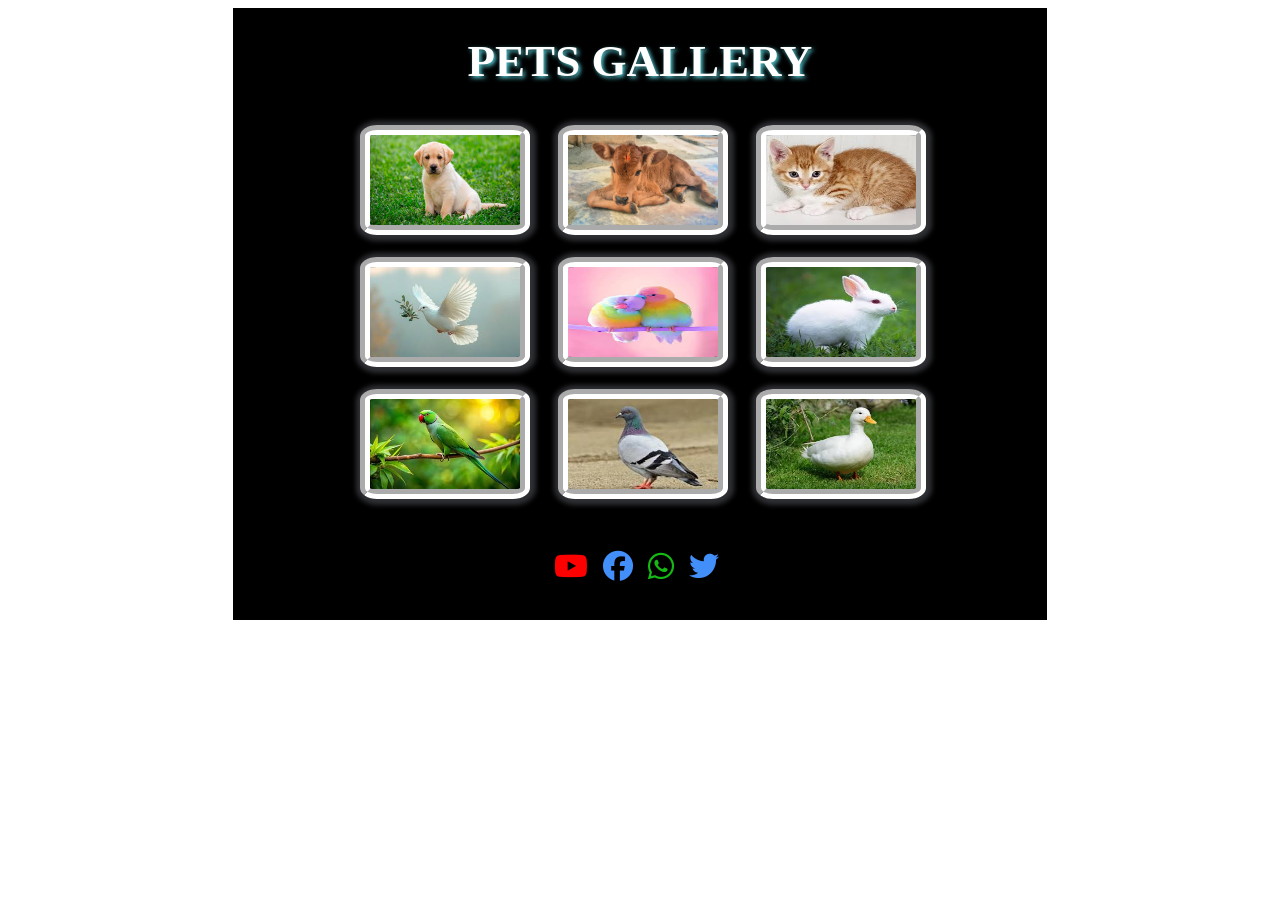
<file: index.html>
<!DOCTYPE html>
<html>
    <head>
        <title>Image</title>
        <link rel="stylesheet" href="https://cdnjs.cloudflare.com/ajax/libs/font-awesome/6.7.2/css/all.min.css" 
integrity="sha512-Evv84Mr4kqVGRNSgIGL/F/aIDqQb7xQ2vcrdIwxfjThSH8CSR7PBEakCr51Ck+w+/U6swU2Im1vVX0SVk9ABhg==" crossorigin="anonymous" referrerpolicy="no-referrer" />
        <link rel="stylesheet" href="./assets/css/style.css">
    </head>
    <body>
        <center>
        <table class="index-body">
            <tr>
                <th class="one-th" colspan="3"> PETS GALLERY</th>
            </tr>
            <tr class="table-tr">
                <td class="table-td"></td>
                <td class="table1-td">&nbsp;&nbsp;&nbsp;&nbsp;&nbsp;<a href="./pages/dog.html"><img src="./assets/img/dog1.png"></a>&nbsp;&nbsp;&nbsp;&nbsp;&nbsp;&nbsp; 
                <a href="./pages/calf.html"><img src="./assets/img/calf.png"></a>&nbsp;&nbsp;&nbsp;&nbsp;&nbsp;&nbsp; <a href="./pages/cat.html"><img src="./assets/img/cat2.png"></a><br><br>
                &nbsp;&nbsp;&nbsp;&nbsp;&nbsp;<a href="./pages/dove.html"><img src="./assets/img/dove.png"></a>
                &nbsp;&nbsp;&nbsp;&nbsp;&nbsp;&nbsp;<a href="./pages/love birds.html"><img src="./assets/img/love birds.png "></a>&nbsp;&nbsp;&nbsp;&nbsp;&nbsp;&nbsp;
                <a href="./pages/rabbit.html"><img src="./assets/img/rabbit.png"></a><br><br>&nbsp;&nbsp;&nbsp;&nbsp;&nbsp;<a href="./pages/parrot.html"><img src="./assets/img/parrot.png"></a>
                &nbsp;&nbsp;&nbsp;&nbsp;&nbsp;&nbsp;<a href="./pages/pigeon.html"><img src="./assets/img/pigeon.png"></a>&nbsp;&nbsp;&nbsp;&nbsp;&nbsp;&nbsp;&nbsp;<a href="./pages/duck.html"><img src="./assets/img/duck.png"></a></td>
                <td class="table-td"></td>
            </tr>
            <tr>
                <th class="two-th" colspan="3">
                <i class="fab fa-youtube">&nbsp;</i>
                <i class="fab fa-facebook">&nbsp;</i>
                <i class="fab fa-whatsapp">&nbsp;</i>
                <i class="fab fa-twitter">&nbsp;</i>
                </th>
            </tr>
        </table>
        </center>
    </body>
</html>
</file>
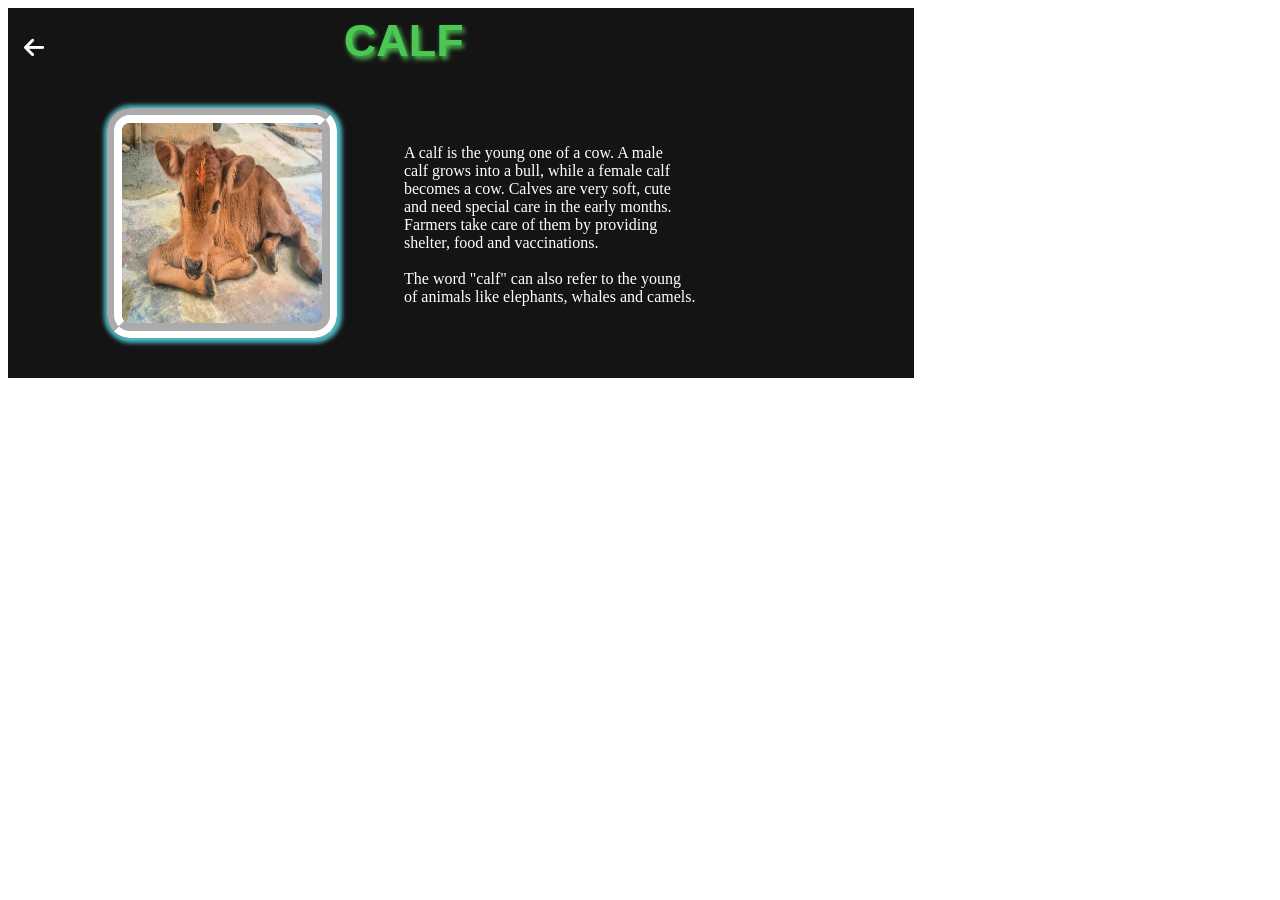
<file: pages/calf.html>
<!DOCTYPE html>
<html>
    <head>
        <title>calf</title>
                 <link rel="stylesheet" href="https://cdnjs.cloudflare.com/ajax/libs/font-awesome/6.7.2/css/all.min.css" 
integrity="sha512-Evv84Mr4kqVGRNSgIGL/F/aIDqQb7xQ2vcrdIwxfjThSH8CSR7PBEakCr51Ck+w+/U6swU2Im1vVX0SVk9ABhg==" crossorigin="anonymous" referrerpolicy="no-referrer" />
        <link rel="stylesheet" href="../assets/css/style1.css">
    </head>
    <body>
        <table class="index-body">
            <tr>
                <td colspan="2" class="calf-th"><span class="one-span">&nbsp;&nbsp;<a href=../index.html><i class="fa-solid fa-arrow-left"></i></a></span><span class="two-span"><b>CALF</b></span></td>
            </tr>
            <tr>
                <td class="dog1-td">&nbsp;&nbsp;&nbsp;&nbsp;&nbsp;&nbsp;&nbsp;&nbsp;&nbsp;&nbsp;&nbsp;&nbsp;
                &nbsp;&nbsp;&nbsp;&nbsp;&nbsp;&nbsp;&nbsp;&nbsp;&nbsp;&nbsp;&nbsp;<img class="one-img" src="../assets/img/calf.png"></td>
                <td class="dog2-td">A calf is the young one of a cow. A male<br> calf grows into a bull, while a female calf <br>becomes 
                    a cow. Calves are very soft, cute<br> and need special care in the early months.<br> Farmers take care of them by 
                    providing <br>shelter, food and vaccinations. <br><br>The word "calf" can also refer to the young<br> of animals like elephants,
                    whales and camels. 
                </td>
            </tr>
        </table>
        </body>
        </html>
</file>
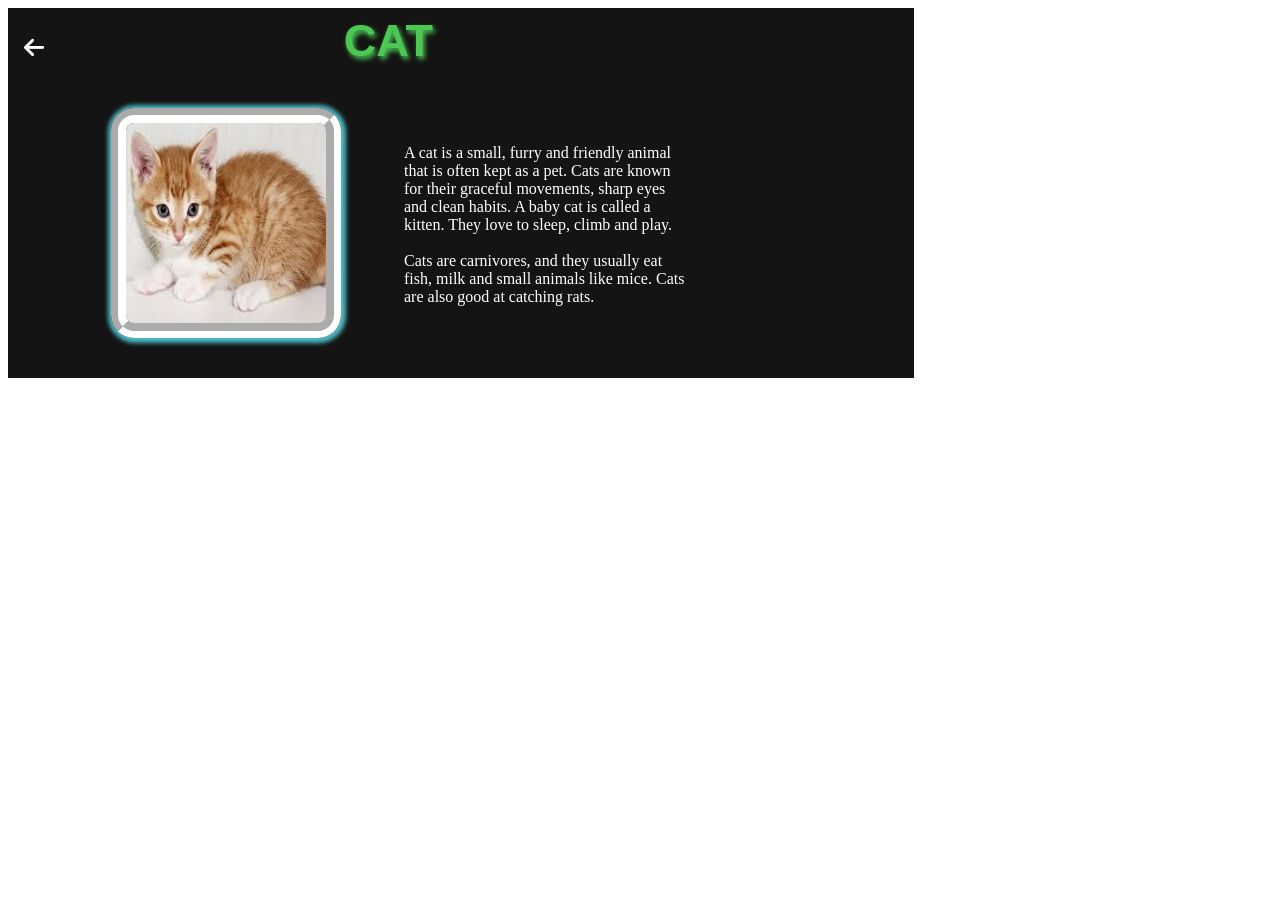
<file: pages/cat.html>
<!DOCTYPE html>
<html>
    <head>
        <title>cat</title>
        <link rel="stylesheet" href="https://cdnjs.cloudflare.com/ajax/libs/font-awesome/6.7.2/css/all.min.css" 
integrity="sha512-Evv84Mr4kqVGRNSgIGL/F/aIDqQb7xQ2vcrdIwxfjThSH8CSR7PBEakCr51Ck+w+/U6swU2Im1vVX0SVk9ABhg==" crossorigin="anonymous" referrerpolicy="no-referrer" />
        <link rel="stylesheet" href="../assets/css/style1.css">
    </head>
    <body>
        <table class="index-body">
            <tr>
                <td colspan="2" class="cat-th"><span class="one-span">&nbsp;&nbsp;<a href=../index.html><i class="fa-solid fa-arrow-left"></i></a></span><span class="two-span"><b>CAT</b></span></td>
            </tr>
            <tr>
                <td class="dog1-td">&nbsp;&nbsp;&nbsp;&nbsp;&nbsp;&nbsp;&nbsp;&nbsp;&nbsp;&nbsp;&nbsp;&nbsp;
                &nbsp;&nbsp;&nbsp;&nbsp;&nbsp;&nbsp;&nbsp;&nbsp;&nbsp;&nbsp;&nbsp;&nbsp;<img class="one-img" src="../assets/img/cat2.png"></td>
                <td class="dog2-td">A cat is a small, furry and friendly animal<br> that is often kept as a pet. Cats are known<br>
                    for their graceful movements, sharp eyes<br> and clean habits. A baby cat is called a <br>kitten. They love to sleep, climb and play.
                    <br> <br>Cats are carnivores, and they usually eat<br> fish, milk and small animals like mice. Cats<br> are 
                    also good at catching rats.
                </td>
            </tr>
        </table>
        </body>
        </html>
</file>
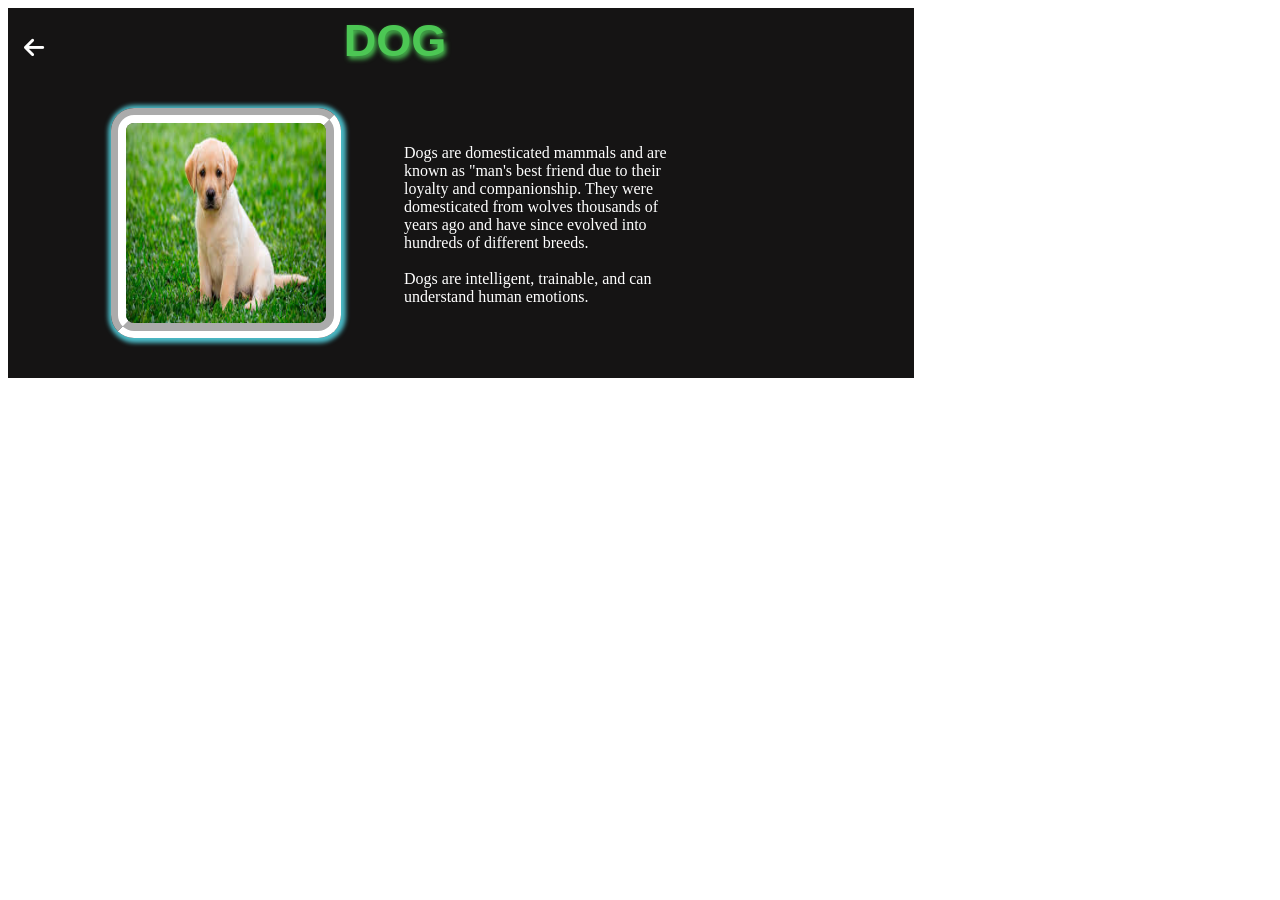
<file: pages/dog.html>
<!DOCTYPE html>
<html>
    <head>
        <title>dog</title>
         <link rel="stylesheet" href="https://cdnjs.cloudflare.com/ajax/libs/font-awesome/6.7.2/css/all.min.css" 
integrity="sha512-Evv84Mr4kqVGRNSgIGL/F/aIDqQb7xQ2vcrdIwxfjThSH8CSR7PBEakCr51Ck+w+/U6swU2Im1vVX0SVk9ABhg==" crossorigin="anonymous" referrerpolicy="no-referrer" />
         <link rel="stylesheet" href="../assets/css/style1.css">
    </head>
    <body>
        <table class="index-body">
            <tr>
                <td colspan="2" class="dog-th"><span class="one-span">&nbsp;&nbsp;<a href=../index.html><i class="fa-solid fa-arrow-left"></i></a></span><span class="two-span"><b>DOG</b></span></th>
            </tr>
            <tr>
                <td class="dog1-td">&nbsp;&nbsp;&nbsp;&nbsp;&nbsp;&nbsp;&nbsp;&nbsp;&nbsp;&nbsp;&nbsp;&nbsp;
                &nbsp;&nbsp;&nbsp;&nbsp;&nbsp;&nbsp;&nbsp;&nbsp;&nbsp;&nbsp;&nbsp;&nbsp;<img class="one-img" src="../assets/img/dog1.png"></td>
                <td class="dog2-td">Dogs are domesticated mammals and are<br> known as "man's best friend due to their <br>loyalty and companionship.
                    They were <br>domesticated from wolves thousands of <br>years ago and have since evolved into<br> hundreds of different breeds.<br><br>
                    Dogs are intelligent, trainable, and can<br> understand human emotions.
                </td>
            </tr>
        </table>
        </body>
        </html>
</file>
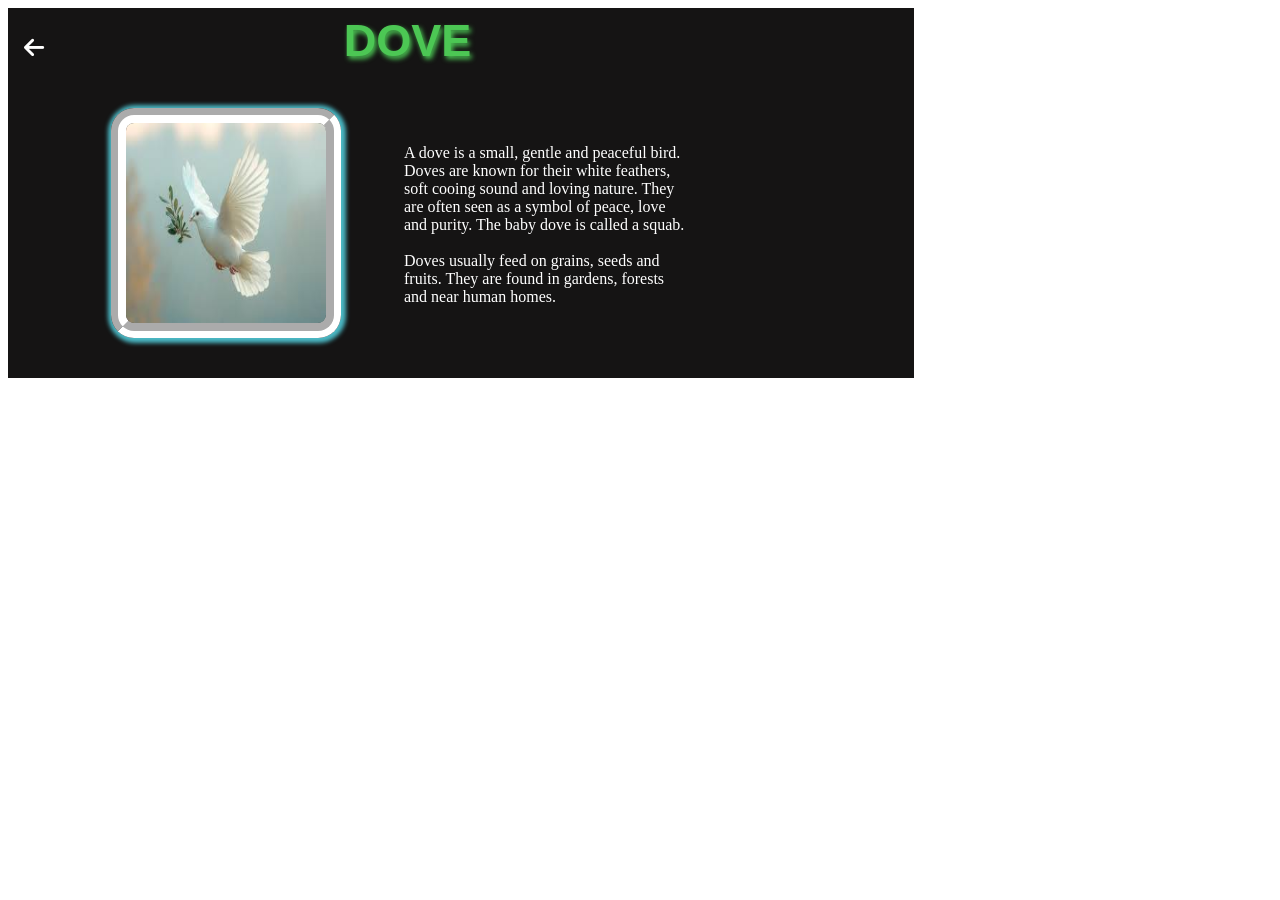
<file: pages/dove.html>
<!DOCTYPE html>
<html>
    <head>
        <title>dove</title>
        <link rel="stylesheet" href="https://cdnjs.cloudflare.com/ajax/libs/font-awesome/6.7.2/css/all.min.css" 
integrity="sha512-Evv84Mr4kqVGRNSgIGL/F/aIDqQb7xQ2vcrdIwxfjThSH8CSR7PBEakCr51Ck+w+/U6swU2Im1vVX0SVk9ABhg==" crossorigin="anonymous" referrerpolicy="no-referrer" />
        <link rel="stylesheet" href="../assets/css/style1.css">
    </head>
    <body>
        <table class="index-body">
            <tr>
                <td colspan="2" class="dove-th"><span class="one-span">&nbsp;&nbsp;<a href=../index.html><i class="fa-solid fa-arrow-left"></i></a></span><span class="two-span"><b>DOVE</b></span></td>
            </tr>
            <tr>
                <td class="dog1-td">&nbsp;&nbsp;&nbsp;&nbsp;&nbsp;&nbsp;&nbsp;&nbsp;&nbsp;&nbsp;&nbsp;&nbsp;
                &nbsp;&nbsp;&nbsp;&nbsp;&nbsp;&nbsp;&nbsp;&nbsp;&nbsp;&nbsp;&nbsp;&nbsp;<img class="one-img" src="../assets/img/dove.png"></td>
                <td class="dog2-td">A dove is a small, gentle and peaceful bird.<br> Doves are known for their white feathers,<br> 
                    soft cooing sound and loving nature. They <br>are often seen as a symbol of peace, love <br>and purity. The
                    baby dove is called a squab.<br><br>Doves usually feed on grains, seeds and<br> fruits. They are found in gardens, 
                    forests<br> and near human homes.
                </td>
            </tr>
        </table>
        </body>
        </html>
</file>
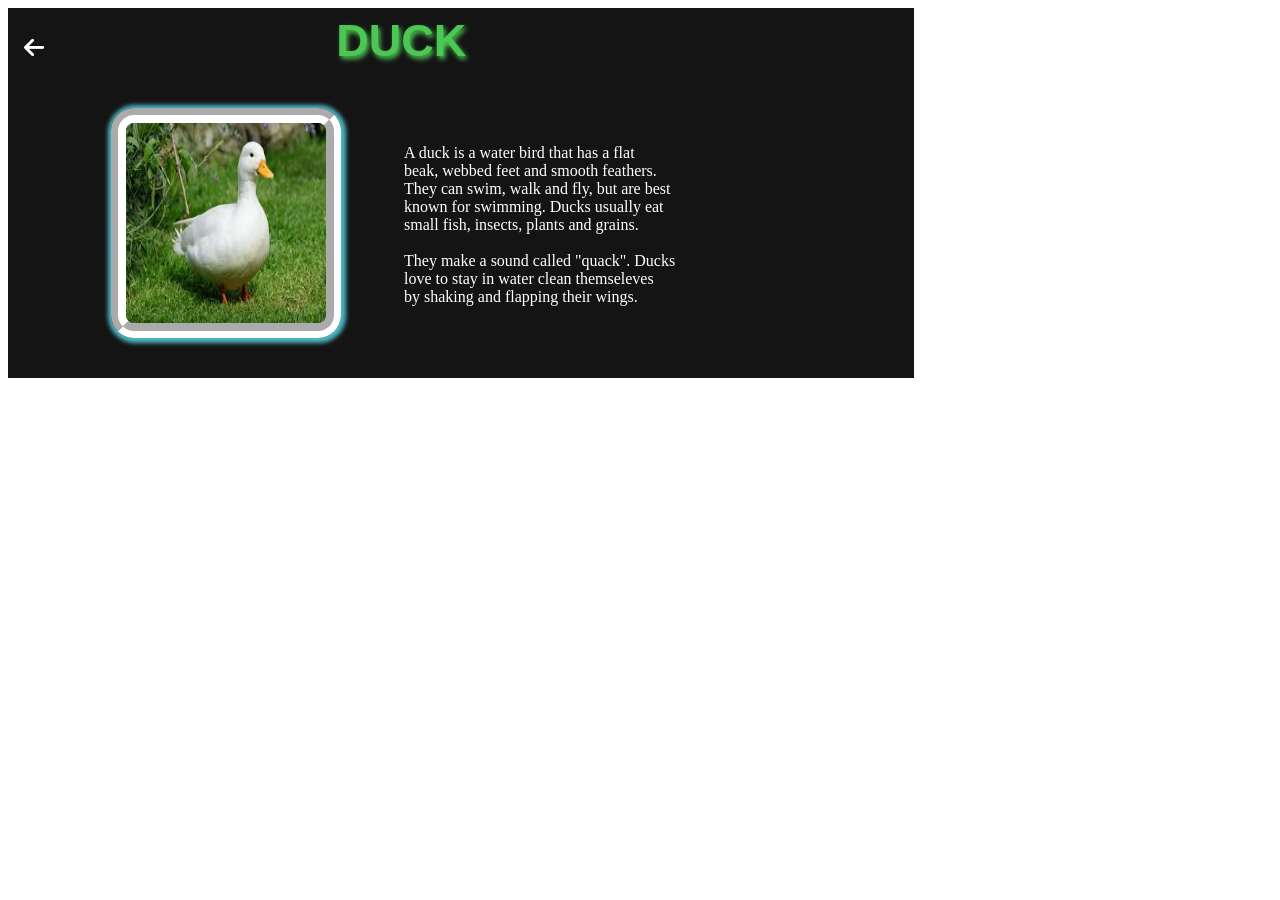
<file: pages/duck.html>
<!DOCTYPE html>
<html>
    <head>
        <title>DUCK</title>
        <link rel="stylesheet" href="https://cdnjs.cloudflare.com/ajax/libs/font-awesome/6.7.2/css/all.min.css" 
integrity="sha512-Evv84Mr4kqVGRNSgIGL/F/aIDqQb7xQ2vcrdIwxfjThSH8CSR7PBEakCr51Ck+w+/U6swU2Im1vVX0SVk9ABhg==" crossorigin="anonymous" referrerpolicy="no-referrer" />
        <link rel="stylesheet" href="../assets/css/style1.css">
    </head>
    <body>
        <table class="index-body">
            <tr>
                <td colspan="2" class="duck-th"><span class="one-span">&nbsp;&nbsp;<a href=../index.html><i class="fa-solid fa-arrow-left"></i></a></span>
                <span class="four-span"><b>DUCK</b></span></td>
            </tr>
            <tr>
                <td class="dog1-td">&nbsp;&nbsp;&nbsp;&nbsp;&nbsp;&nbsp;&nbsp;&nbsp;&nbsp;&nbsp;&nbsp;&nbsp;
                &nbsp;&nbsp;&nbsp;&nbsp;&nbsp;&nbsp;&nbsp;&nbsp;&nbsp;&nbsp;&nbsp;&nbsp;<img class="one-img" src="../assets/img/duck.png"></td>
                <td class="dog2-td">A duck is a water bird that has a flat<br> beak, webbed feet and smooth feathers.<br> They can swim, walk and fly, but are best<br> known for swimming. Ducks
                    usually eat<br> small fish, insects, plants and grains.<br><br> They make a sound called "quack". Ducks<br> love to 
                    stay in water clean themseleves <br>by shaking and flapping their wings.    
                 </td>
            </tr>
        </table>
    </body>
</html>
</file>
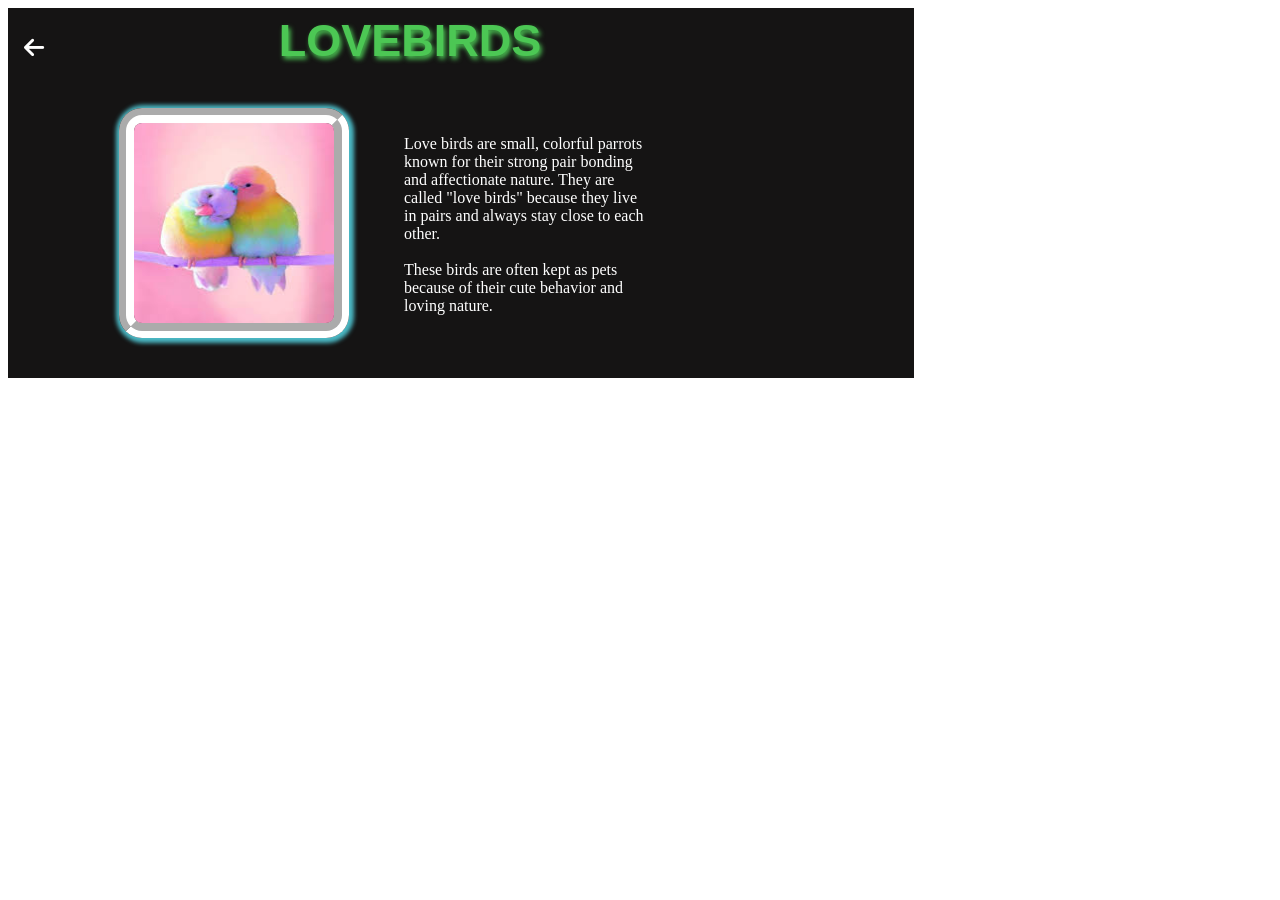
<file: pages/love birds.html>
<!DOCTYPE html>
<html>
    <head>
        <title>love birds</title>
         <link rel="stylesheet" href="https://cdnjs.cloudflare.com/ajax/libs/font-awesome/6.7.2/css/all.min.css" 
integrity="sha512-Evv84Mr4kqVGRNSgIGL/F/aIDqQb7xQ2vcrdIwxfjThSH8CSR7PBEakCr51Ck+w+/U6swU2Im1vVX0SVk9ABhg==" crossorigin="anonymous" referrerpolicy="no-referrer" />
        <link rel="stylesheet" href="../assets/css/style1.css">
    </head>
    <body>
        <table class="index-body">
            <tr>
                <td colspan="2" class="lovebirds-th"><span class="one-span">&nbsp;&nbsp;<a href=../index.html><i class="fa-solid fa-arrow-left"></i></a></span><span class="three-span"><b>LOVEBIRDS</b></span></td>
            </tr>
            <tr>
                <td class="dog1-td">&nbsp;&nbsp;&nbsp;&nbsp;&nbsp;&nbsp;&nbsp;&nbsp;&nbsp;&nbsp;&nbsp;&nbsp;&nbsp;&nbsp;
                &nbsp;&nbsp;&nbsp;&nbsp;&nbsp;&nbsp;&nbsp;&nbsp;&nbsp;&nbsp;&nbsp;&nbsp;<img class="one-img" src="../assets/img/love birds.png "></td>
                <td class="dog2-td">Love birds are small, colorful parrots<br> known for their strong pair bonding <br>and affectionate nature. They are<br> called "love birds"
                    because they live <br>in pairs and always stay close to each<br> other.<br><br> These birds are often kept as pets<br> because of their cute
                    behavior and<br> loving nature.
                </td>
            </tr>
        </table>
        </body>
        </html>
</file>
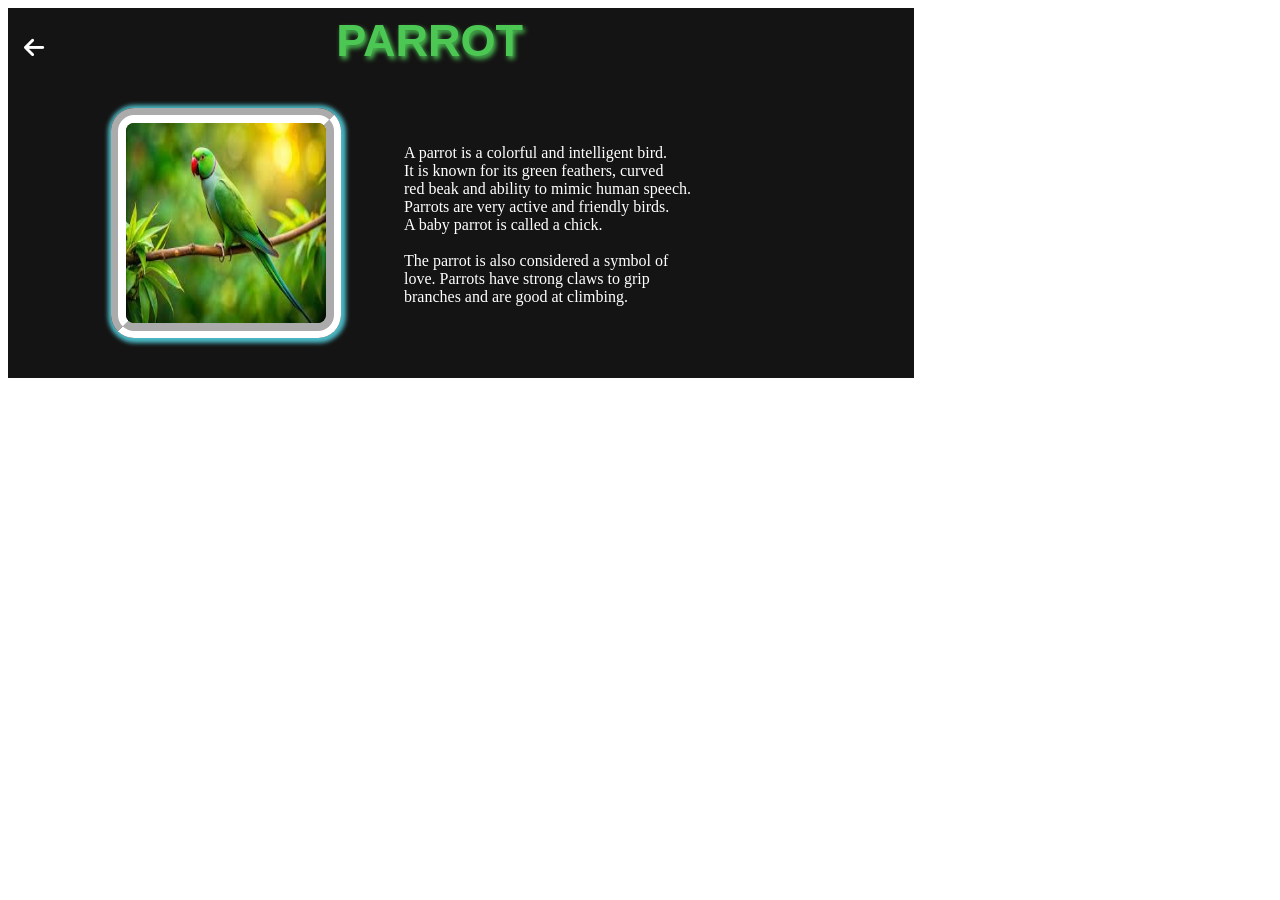
<file: pages/parrot.html>
<!DOCTYPE html>
<html>
    <head>
        <title>parrot</title>
        <link rel="stylesheet" href="https://cdnjs.cloudflare.com/ajax/libs/font-awesome/6.7.2/css/all.min.css" 
integrity="sha512-Evv84Mr4kqVGRNSgIGL/F/aIDqQb7xQ2vcrdIwxfjThSH8CSR7PBEakCr51Ck+w+/U6swU2Im1vVX0SVk9ABhg==" crossorigin="anonymous" referrerpolicy="no-referrer" />
        <link rel="stylesheet" href="../assets/css/style1.css">
    </head>
    <body>
        <table class="index-body">
            <tr>
                <td colspan="2" class="parrot-th"><span class="one-span">&nbsp;&nbsp;<a href=../index.html><i class="fa-solid fa-arrow-left"></i></a></span>
                <span class="four-span"><b>PARROT</b></span></td>
            </tr>
            <tr>
                <td class="dog1-td">&nbsp;&nbsp;&nbsp;&nbsp;&nbsp;&nbsp;&nbsp;&nbsp;&nbsp;&nbsp;&nbsp;&nbsp;
                &nbsp;&nbsp;&nbsp;&nbsp;&nbsp;&nbsp;&nbsp;&nbsp;&nbsp;&nbsp;&nbsp;&nbsp;<img class="one-img" src="../assets/img/parrot.png"></td>
                <td class="dog2-td">A parrot is a colorful and intelligent bird.<br> It is known for its green feathers, curved<br> red 
                    beak and ability to mimic human speech.<br> Parrots are very active and friendly birds.<br> A baby parrot is called a chick.<br><br> The parrot is 
                    also considered a symbol of <br>love. Parrots have strong claws to grip<br> branches and are good at climbing.  
                 </td>
            </tr>
        </table>
    </body>
</html>
</file>
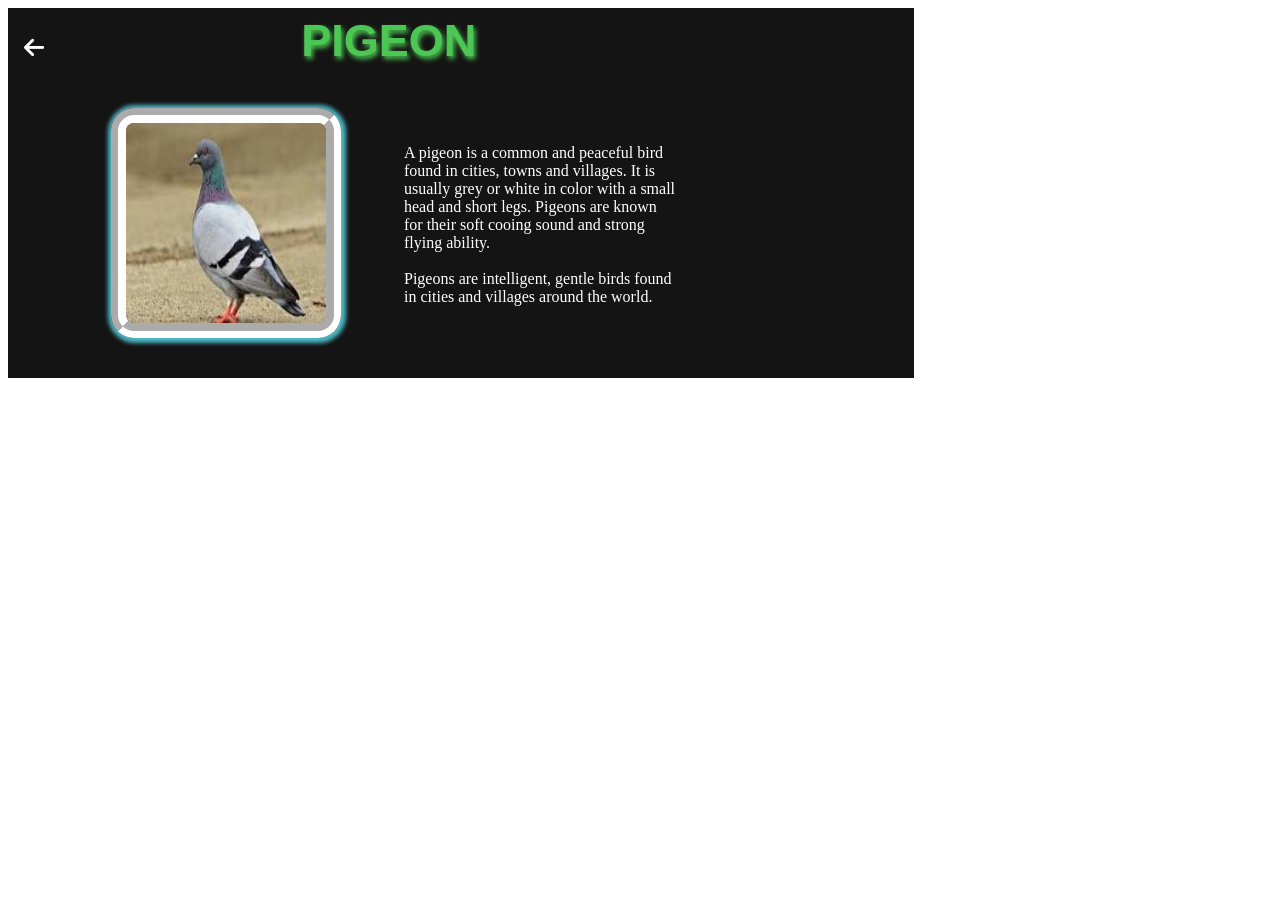
<file: pages/pigeon.html>
<!DOCTYPE html>
<html>
    <head>
        <title>pigeon</title>
        <link rel="stylesheet" href="https://cdnjs.cloudflare.com/ajax/libs/font-awesome/6.7.2/css/all.min.css" 
integrity="sha512-Evv84Mr4kqVGRNSgIGL/F/aIDqQb7xQ2vcrdIwxfjThSH8CSR7PBEakCr51Ck+w+/U6swU2Im1vVX0SVk9ABhg==" crossorigin="anonymous" referrerpolicy="no-referrer" />
        <link rel="stylesheet" href="../assets/css/style1.css">
    </head>
    <body>
        <table class="index-body">
            <tr>
                <td colspan="2" class="pigeon-th"><span class="one-span">&nbsp;&nbsp;<a href=../index.html><i class="fa-solid fa-arrow-left"></i></a></span>
                <span class="five-span"><b>PIGEON</b></span></td>
            </tr>
            <tr>
                <td class="dog1-td">&nbsp;&nbsp;&nbsp;&nbsp;&nbsp;&nbsp;&nbsp;&nbsp;&nbsp;&nbsp;&nbsp;&nbsp;
                &nbsp;&nbsp;&nbsp;&nbsp;&nbsp;&nbsp;&nbsp;&nbsp;&nbsp;&nbsp;&nbsp;&nbsp;<img class="one-img" src="../assets/img/pigeon.png"></td>
                <td class="dog2-td">A pigeon is a common and peaceful bird<br> found in cities, towns and villages. It is<br> usually 
                    grey or white in color with a small <br>head and short legs. Pigeons are known<br> for their soft cooing sound 
                    and strong<br> flying ability.<br><br> Pigeons are intelligent, gentle birds found<br>
                    in cities and villages around the world.    
                 </td>
            </tr>
        </table>
        </body>
        </html>
</file>
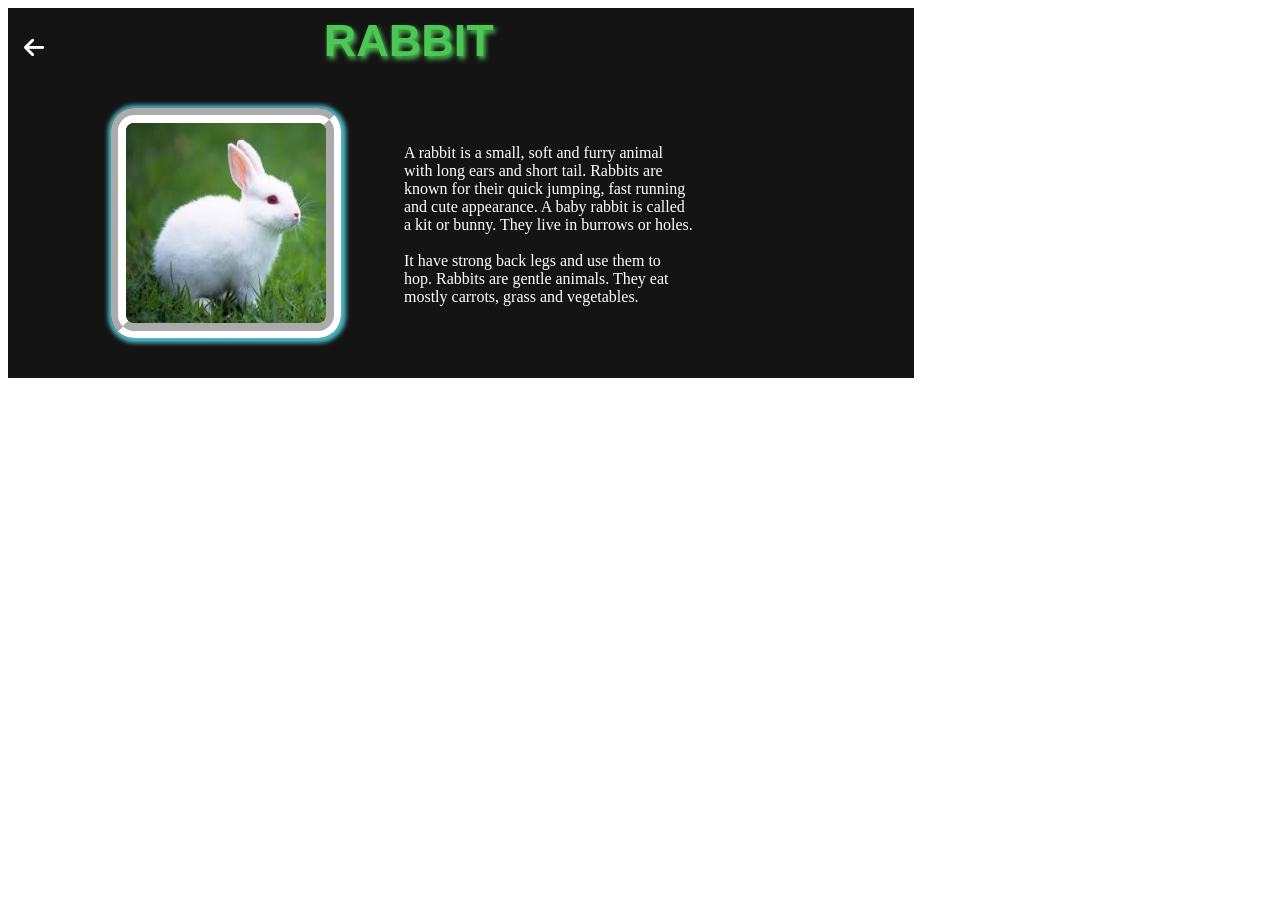
<file: pages/rabbit.html>
<!DOCTYPE html>
<html>
    <head>
        <title>rabbit</title>
        <link rel="stylesheet" href="https://cdnjs.cloudflare.com/ajax/libs/font-awesome/6.7.2/css/all.min.css" 
integrity="sha512-Evv84Mr4kqVGRNSgIGL/F/aIDqQb7xQ2vcrdIwxfjThSH8CSR7PBEakCr51Ck+w+/U6swU2Im1vVX0SVk9ABhg==" crossorigin="anonymous" referrerpolicy="no-referrer" />
        <link rel="stylesheet" href="../assets/css/style1.css">
    </head>
    <body>
        <table class="index-body">
            <tr>
              <td colspan="2" class="rabbit-th"><span class="one-span">&nbsp;&nbsp;<a href=../index.html><i class="fa-solid fa-arrow-left"></i></a></span><span class="four-span"><b>RABBIT</b></span></td>
            </tr>
            <tr>
                <td class="dog1-td">&nbsp;&nbsp;&nbsp;&nbsp;&nbsp;&nbsp;&nbsp;&nbsp;&nbsp;&nbsp;&nbsp;&nbsp;
                &nbsp;&nbsp;&nbsp;&nbsp;&nbsp;&nbsp;&nbsp;&nbsp;&nbsp;&nbsp;&nbsp;&nbsp;<img class="one-img" src="../assets/img/rabbit.png"></td>
                <td class="dog2-td">A rabbit is a small, soft and furry animal<br> with long ears and short tail. Rabbits are<br> 
                    known for their quick jumping, fast running <br>and cute appearance. A baby rabbit is called<br> a kit or bunny.
                     They live in burrows or holes.<br><br>It have strong back legs and use them to<br> hop. Rabbits are gentle animals.
                      They eat<br> mostly carrots, grass and vegetables.
                </td>
            </tr>
        </table>
        </body>
        </html>
</file>
<file: assets/css/style.css>
.index-body{
     background-color:black; 
}
.one-th {
    width:500px;
    height:100px;
    font-size:45px;
    color:white;
    text-shadow: 2px 2px 4px rgb(86, 205, 214);
}
.two-th{
    width:500px;
    height:100px;
    font-size:30px;
}
.table-tr{
    height:400px;
}
.table-td{
    width:100px;
}
.table1-td{
    width:600px;
}
img{
    border-radius:10%;
    box-shadow:1px 1px 5px 5px rgb(47, 48, 52);
    border: 10px groove white;
}
.fa-youtube{
    color:red;
}
.fa-whatsapp{
    color:rgb(21, 186, 21);
}
.fa-facebook{
    color: rgb(67, 143, 250);
}
.fa-twitter{
    color: rgb(67, 143, 250);
}
img{
    width:150px;
    height:90px;
}
</file>
<file: assets/css/style1.css>
body{
    position: absolute;    
}
.index-body{
     background-color: rgb(21, 20, 20); 
}
.dog-th{
    width:900px;
    height:60px;
    font-size:30px;
    color:rgb(76, 199, 84);
    font-family:'Segoe UI', Tahoma, Geneva, Verdana, sans-serif;
}
.dog1-td{
     height:300px;
     width:350px;
    
}
.dog2-td{
    font-family:cursive;
    color: white;
    padding-left:40px;
}
.one-img{
    width:200px;
    height:200px;
    border: 15px groove white;
    border-radius:10%;
    box-shadow:1px 1px 4px 4px rgb(75, 185, 197);
}
.calf-th{
    width:900px;
    height:60px;
    font-size:45px;
    font-family:'Segoe UI', Tahoma, Geneva, Verdana, sans-serif;
    color:rgb(76, 199, 84);
}
.one-span{
    font-size:23px;
}
i{
    color:white;
}
.two-span{
    font-size:45px;
    padding-left:300px;
    text-shadow: 2px 3px 5px;
} 
.three-span{
    font-size:45px;
    padding-left:235px;
    text-shadow: 2px 3px 5px;
} 
.four-span{
    font-size:45px;
    padding-left:280px;
    text-shadow: 2px 3px 5px;
}
.five-span{
    font-size:45px;
    padding-left:245px;
    text-shadow: 2px 3px 5px;
}
.cat-th{
    width:900px;
    height:60px;
    font-size:45px;
    font-family:'Segoe UI', Tahoma, Geneva, Verdana, sans-serif;
    color:rgb(76, 199, 84);
}
.dove-th{
    width:900px;
    height:60px;
    font-size:45px;
    font-family:'Segoe UI', Tahoma, Geneva, Verdana, sans-serif;
    color:rgb(76, 199, 84);
}
.lovebirds-th{
    width:900px;
    height:60px;
    font-size:45px;
    font-family:'Segoe UI', Tahoma, Geneva, Verdana, sans-serif;
    color:rgb(76, 199, 84);
}
.rabbit-th{
    width:900px;
    height:60px;
    font-size:30px;
    font-family:'Segoe UI', Tahoma, Geneva, Verdana, sans-serif;
    color:rgb(76, 199, 84);
}
.parrot-th{
    width:900px;
    height:60px;
    font-size:45px;
    font-family:'Segoe UI', Tahoma, Geneva, Verdana, sans-serif;
    color:rgb(76, 199, 84);
}
.pigeon-th{
    width:900px;
    height:60px;
    font-size:45px;
    font-family:'Segoe UI', Tahoma, Geneva, Verdana, sans-serif;
    color:rgb(76, 199, 84);
}
.duck-th{
    width:900px;
    height:60px;
    font-size:45px;
    font-family:'Segoe UI', Tahoma, Geneva, Verdana, sans-serif;
    color:rgb(76, 199, 84);
}
</file>
